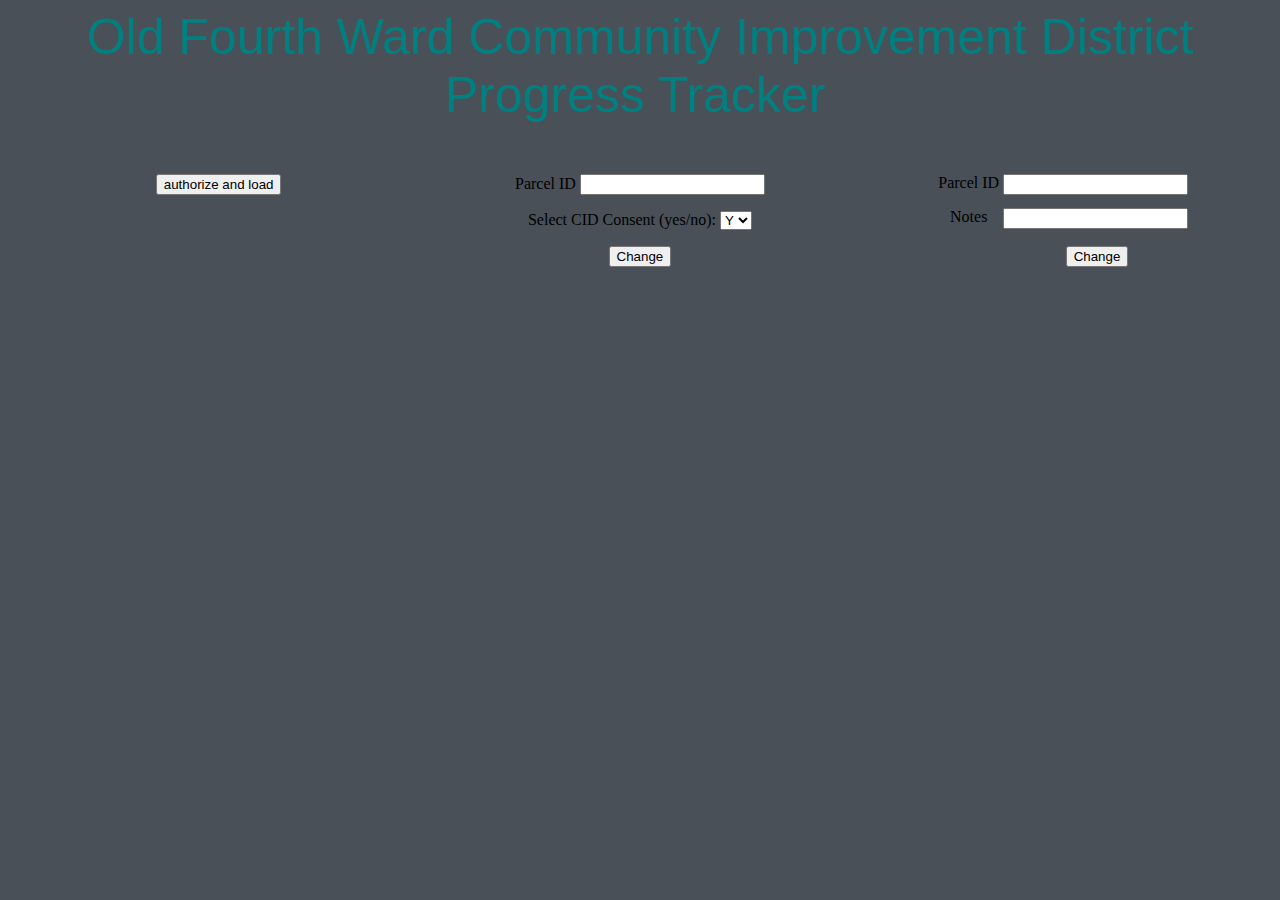
<file: index.html>
<html>
  <head>
    <link rel="stylesheet" href="style.css">
    <title>Old 4th Ward CID Progress Tracker</title>
  </head>
  <body>
   <script src="https://apis.google.com/js/api.js"></script>
   <a class="title">Old Fourth Ward Community Improvement District Progress Tracker</a>
  <script>

  function authenticate() {
    return gapi.auth2.getAuthInstance()
        .signIn({scope: "https://www.googleapis.com/auth/drive https://www.googleapis.com/auth/drive.file https://www.googleapis.com/auth/spreadsheets"})
        .then(function() { console.log("Sign-in successful"); },
              function(err) { console.error("Error signing in", err); });
  }
  function loadClient() {
    gapi.client.setApiKey("AIzaSyAEGID3eRBMG9fzTz245QclKiMS93y_DSE");
    return gapi.client.load("https://sheets.googleapis.com/$discovery/rest?version=v4")
        .then(function() {
          window.alert("Authorized and Credentials Loaded");
          console.log("GAPI client loaded for API"); },
              function(err) { console.error("Error loading GAPI client for API", err); });
  }
  // Make sure the client is loaded and sign-in is complete before calling this method.
  function changeConsent() {
    return gapi.client.sheets.spreadsheets.values.get({
      "spreadsheetId": "1gIAUdgNNjKO3A6QUKgo_Yzt4EbMkVEp-CtXNhfPG6WE",
      "range": "A:A",
      "dateTimeRenderOption": "FORMATTED_STRING",
      "majorDimension": "COLUMNS",
      "valueRenderOption": "FORMATTED_VALUE"
    })
        .then(function(response) {
                // Handle the results here (response.result has the parsed body).
                console.log("Response", response);
                var obj = response.result
                console.log("Obj", obj);
                var valuesObject = obj.values;
                console.log("ValuesObject", valuesObject);
                var values = valuesObject[0];
                console.log("Values", values);
                var rowNum;
                var parcelID1 = document.getElementById("parcelID1").propertyName.value;
                console.log("parcelID1 is " + parcelID1);
                for (var i = 1; i < values.length; i++) {
                  console.log("Current ParcelID is " + values[i]);
                  if (values[i] == parcelID1) {
                    console.log("We have hit ParcelID" + i);
                    rowNum = i+1;
                    changeConsentHelper(rowNum);
                    return;
                  }
                }
                window.alert("Incorrect ParcelID");
                console.log("rowNum is " + rowNum);

              // Prop2SigUpdate(rowNum);

              },
              function(err) { console.error("Execute error", err); });
  }

  function changeConsentHelper(rowNum) {
    var range = "G"+rowNum+":G"+rowNum;
    console.log("range is " + range);
    console.log("selectConsent is " + selectConsent);
    console.log("selectConsentValue is " + selectConsent.value);
    window.alert("ParcelID " + document.getElementById("parcelID1").propertyName.value + " updated with consent value: " + document.getElementById("selectConsent").value);
    return gapi.client.sheets.spreadsheets.values.update({
      "spreadsheetId": "1gIAUdgNNjKO3A6QUKgo_Yzt4EbMkVEp-CtXNhfPG6WE",
      "range": range,
      "includeValuesInResponse": true,
      "responseDateTimeRenderOption": "FORMATTED_STRING",
      "responseValueRenderOption": "FORMATTED_VALUE",
      "valueInputOption": "RAW",
      "resource": {
        "values": [
          [
            document.getElementById("selectConsent").value
          ]
        ]
      }
    })
        .then(function(response) {
                // Handle the results here (response.result has the parsed body).
                console.log("Response", response);
              },
              function(err) { console.error("Execute error", err); });
  }

  function changeStatus() {
    return gapi.client.sheets.spreadsheets.values.get({
      "spreadsheetId": "1gIAUdgNNjKO3A6QUKgo_Yzt4EbMkVEp-CtXNhfPG6WE",
      "range": "A:A",
      "dateTimeRenderOption": "FORMATTED_STRING",
      "majorDimension": "COLUMNS",
      "valueRenderOption": "FORMATTED_VALUE"
    })
        .then(function(response) {
                // Handle the results here (response.result has the parsed body).
                console.log("Response", response);
                var obj = response.result
                console.log("Obj", obj);
                var valuesObject = obj.values;
                console.log("ValuesObject", valuesObject);
                var values = valuesObject[0];
                console.log("Values", values);
                var rowNum;
                var parcelID2 = document.getElementById("parcelID2").propertyName.value;
                console.log("parcelID is " + parcelID2);
                for (var i = 1; i < values.length; i++) {
                  console.log("Current ParcelID is " + values[i]);
                  if (values[i] == parcelID2) {
                    console.log("We have hit ParcelID" + i);
                    rowNum = i+1;
                    changeStatusHelper(rowNum);
                    return;
                  }
                }
                window.alert("Incorrect ParcelID");
                console.log("rowNum is " + rowNum);

              // Prop2SigUpdate(rowNum);

              },
              function(err) { console.error("Execute error", err); });
  }

  function changeStatusHelper(rowNum) {
    var range = "H"+rowNum+":H"+rowNum;
    console.log("range is " + range);
    console.log("PropertyStatus is " + propertyStatus.propertyStatus);
    console.log("PropertyStatusValue is " + propertyStatus.propertyStatus.value);
    window.alert("ParcelID " + document.getElementById("parcelID2").propertyName.value + " updated with status: " + document.getElementById("propertyStatus").propertyStatus.value);
    return gapi.client.sheets.spreadsheets.values.update({
      "spreadsheetId": "1gIAUdgNNjKO3A6QUKgo_Yzt4EbMkVEp-CtXNhfPG6WE",
      "range": range,
      "includeValuesInResponse": true,
      "responseDateTimeRenderOption": "FORMATTED_STRING",
      "responseValueRenderOption": "FORMATTED_VALUE",
      "valueInputOption": "RAW",
      "resource": {
        "values": [
          [
            document.getElementById("propertyStatus").propertyStatus.value
          ]
        ]
      }
    })
        .then(function(response) {
                // Handle the results here (response.result has the parsed body).
                console.log("Response", response);
              },
              function(err) { console.error("Execute error", err); });
  }

  gapi.load("client:auth2", function() {
    gapi.auth2.init({client_id: "773931345380-h72omf2okreqiud6ff9bmn33ej7v3e8e.apps.googleusercontent.com"});
  });
  </script>
<div class='tableau'>
<div class='tableauPlaceholder' id='viz1605844491055' style='position: relative'><noscript><a href='#'><img alt=' ' src='https:&#47;&#47;public.tableau.com&#47;static&#47;images&#47;O4&#47;O4WBAPrototypeFinal_16058409157490&#47;Dashboard&#47;1_rss.png' style='border: none' /></a></noscript><object class='tableauViz'  style='display:none;'><param name='host_url' value='https%3A%2F%2Fpublic.tableau.com%2F' /> <param name='embed_code_version' value='3' /> <param name='site_root' value='' /><param name='name' value='O4WBAPrototypeFinal_16058409157490&#47;Dashboard' /><param name='tabs' value='yes' /><param name='toolbar' value='yes' /><param name='static_image' value='https:&#47;&#47;public.tableau.com&#47;static&#47;images&#47;O4&#47;O4WBAPrototypeFinal_16058409157490&#47;Dashboard&#47;1.png' /> <param name='animate_transition' value='yes' /><param name='display_static_image' value='yes' /><param name='display_spinner' value='yes' /><param name='display_overlay' value='yes' /><param name='display_count' value='yes' /><param name='language' value='en' /></object></div></div>                <script type='text/javascript'>                    var divElement = document.getElementById('viz1605844491055');                    var vizElement = divElement.getElementsByTagName('object')[0];                    if ( divElement.offsetWidth > 800 ) { vizElement.style.width='100%';vizElement.style.height=(divElement.offsetWidth*0.75)+'px';} else if ( divElement.offsetWidth > 500 ) { vizElement.style.width='100%';vizElement.style.height=(divElement.offsetWidth*0.75)+'px';} else { vizElement.style.width='100%';vizElement.style.minHeight='2100px';vizElement.style.maxHeight=(divElement.offsetWidth*1.77)+'px';}                     var scriptElement = document.createElement('script');                    scriptElement.src = 'https://public.tableau.com/javascripts/api/viz_v1.js';                    vizElement.parentNode.insertBefore(scriptElement, vizElement);                </script>


<div class="bottomLayer">
  <div class="Authorize">
    <button class="AuthorizeAndLoad" onclick="authenticate().then(loadClient)">authorize and load</button>
  </div>
  <div class="Signatures">
    <form id="parcelID1">
      <label>Parcel ID</label>
      <input type="text" name="propertyName">
    </form>
    <form> Select CID Consent (yes/no):
      <select selection = "consent" id="selectConsent">
        <option>Y</option>
        <option>N</option>
        <option>C</option>
      </select>
    </form>
    <button onClick="changeConsent()">Change</button>
  </div>
  <div class="Status">
    <form id="parcelID2">
      <label id="thing">Parcel ID</label>
      <input type="text" name="propertyName" id="idk">
    </form>
    <form id="propertyStatus">
      <label id="thing">Notes  </label>
      <input type="text" name="propertyStatus" id="idk">
    </form>
    <button onClick="changeStatus()" id="changeThing">Change</button>
  </div>
</div>

  </body>
</html>
</file>
<file: style.css>
body {
    background-color: #495057 !important;
    text-align: center;
}

.title {
    font-family: 'Varela Round', sans-serif;
    font-size: 50px;
    margin-right: 10px;
    color: teal !important;
    margin-bottom: 50px;
}

.tableau {
    padding-top: 25px;
    padding-bottom: 25px;
}

.bottomLayer {
}

.Authorize {
  float: left;
  width: 33.33%;
}

.signatures {
  float: left;
  width: 33.33%;
}

.status {
  float: left;
  width: 33.33%;
}

#idk {
    float: right;
    margin-right: 20%;
}

#thing {
    margin-left: 20%;
}

#changeThing {
    margin-top: 1%;
    margin-left: 17%;
}
</file>
